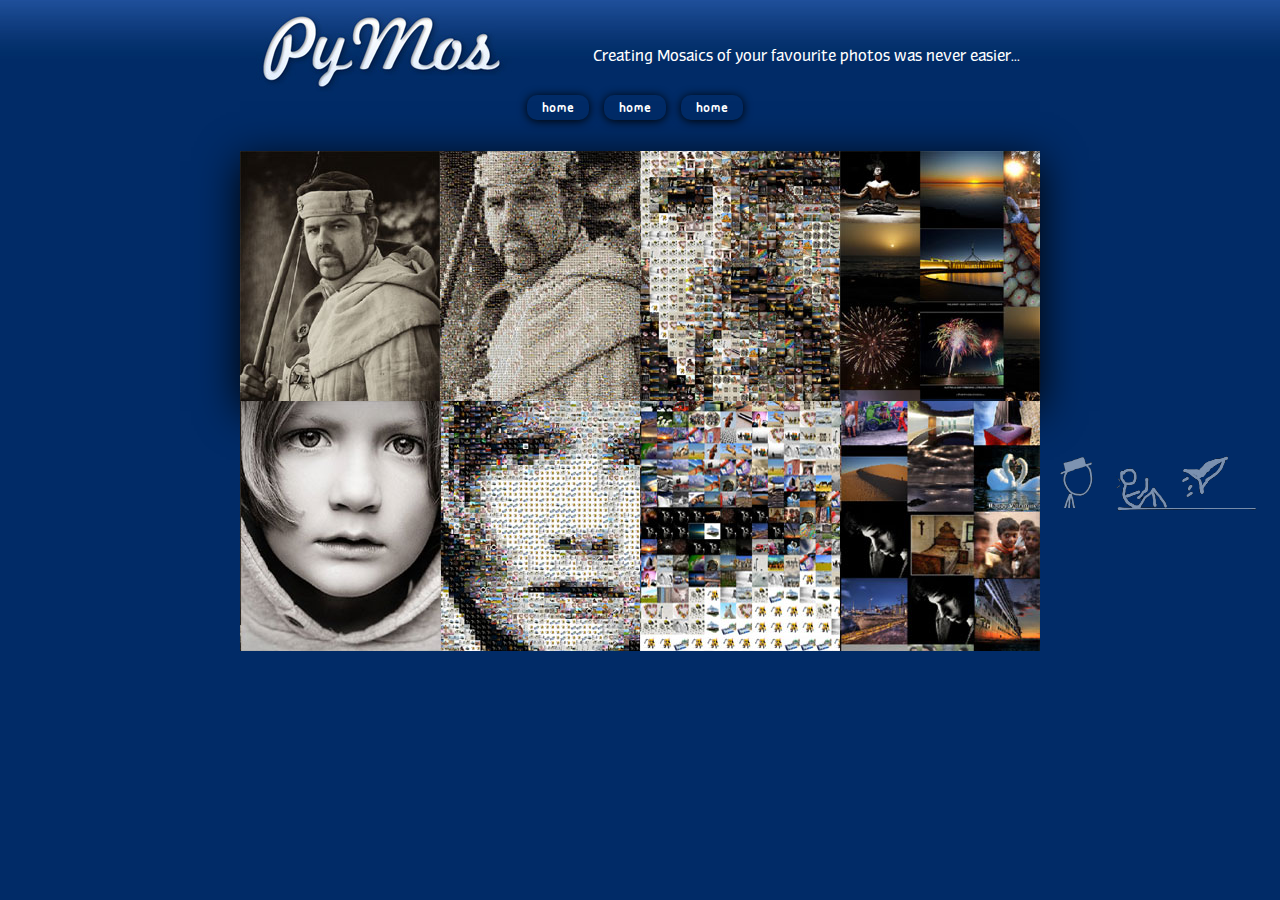
<file: index.html>
<!DOCTYPE html PUBLIC "-//W3C//DTD XHTML 1.0 Strict//EN"
	"http://www.w3.org/TR/xhtml1/DTD/xhtml1-strict.dtd">

<html xmlns="http://www.w3.org/1999/xhtml" xml:lang="en" lang="en">
<head>
	<meta http-equiv="Content-Type" content="text/html; charset=utf-8"/>
	<title>PyMos - make beautiful mosaics on the fly</title>
	<link rel=StyleSheet href="style.css" type="text/css" media=screen>
</head>

<body>
<div id="header">
    <div id="centerrific">
        <a href="/">
            <img src="images/logo.jpg"/>
        </a>
        <p class="slogan">
            Creating Mosaics of your favourite photos was never easier...
        </p>
    </div>
</div>

<div id="content">
    <div class="nav">
        <a href="/">home</a>
        <a href="/">home</a>
        <a href="/">home</a>
    </div>
    <div id="demo">
        <div id="show1">
            <img src="images/show1.jpg"/>
        </div>
        <div id="show2">
            <img src="images/show2.jpg"/>
        </div>
    </div>
</div>

<div id="footer">
</div>

</body>
</html>
</file>
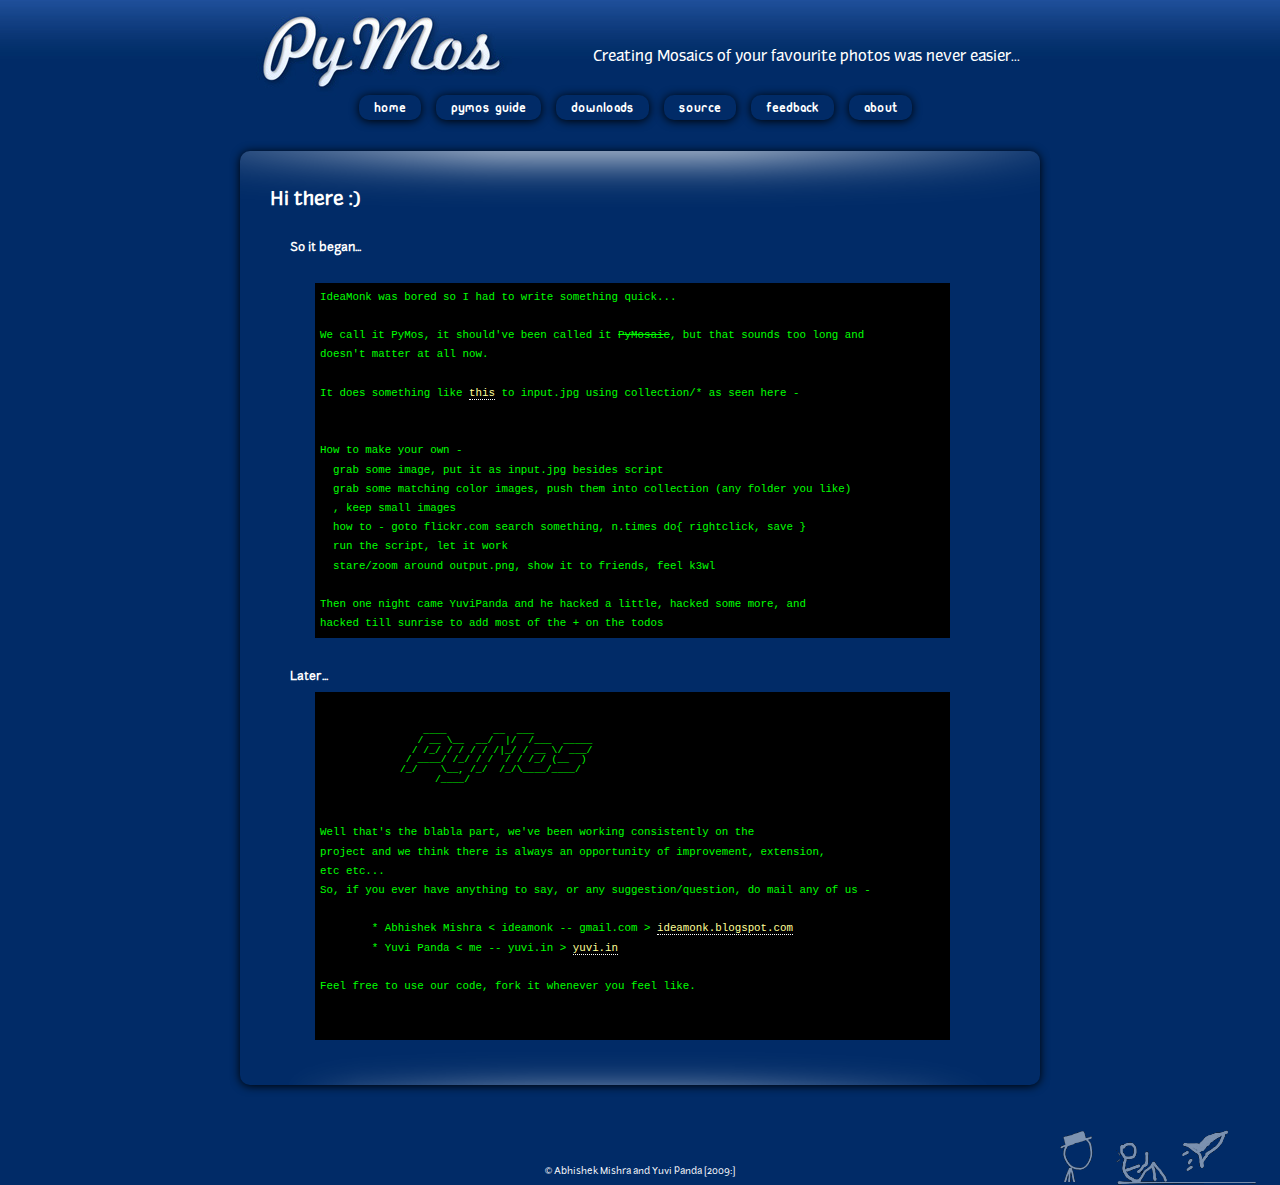
<file: about.html>
<!DOCTYPE html PUBLIC "-//W3C//DTD XHTML 1.0 Strict//EN"
	"http://www.w3.org/TR/xhtml1/DTD/xhtml1-strict.dtd">

<html xmlns="http://www.w3.org/1999/xhtml" xml:lang="en" lang="en">
<head>
	<meta http-equiv="Content-Type" content="text/html; charset=utf-8"/>

    <title>PyMos - make beautiful mosaics on the fly</title>
    
	<link rel=StyleSheet href="style.css" type="text/css" media=screen>
    <script type='text/javascript' src='jq.js'></script>

</head>

<body>
<div id="header">
    <div id="centerrific">
        <a href="index.html">
            <img src="images/logo.jpg"/>
        </a>
        <p class="slogan">
            Creating Mosaics of your favourite photos was never easier...
        </p>
    </div>
</div>

<div id="content">
    <div class="nav">
        <a href="index.html">home</a>
        <a href="guide.html">PyMos guide</a>
        <a href="http://github.com/ideamonk/PyMos/downloads">downloads</a>
        <a href="http://github.com/ideamonk/PyMos/">source</a>
        <a href="http://github.com/ideamonk/PyMos/issues">feedback</a>
        <a href="about.html">about</a>
    </div>
    <div class="text">
    <div class="textclose">
        <h2>Hi there :)</h2>
        <br/>
        <h4> So it began... </h4>
        <br/>
        <div class="minitext">
            <pre>
IdeaMonk was bored so I had to write something quick...

We call it PyMos, it should've been called it <del>PyMosaic</del>, but that sounds too long and
doesn't matter at all now.

It does something like <a href="http://www.flickr.com/photos/ideamonk/4093507538/">this</a> to input.jpg using collection/* as seen here -


How to make your own -
  grab some image, put it as input.jpg besides script
  grab some matching color images, push them into collection (any folder you like)
  , keep small images
  how to - goto flickr.com search something, n.times do{ rightclick, save }
  run the script, let it work
  stare/zoom around output.png, show it to friends, feel k3wl

Then one night came YuviPanda and he hacked a little, hacked some more, and
hacked till sunrise to add most of the + on the todos
</pre>
        </div>
        <br/>
        <h4> Later... </h4>
        <div class="minitext">
            <pre>
            <pre style="line-height:1em;">
                ____        __  ___
               / __ \__  __/  |/  /___  _____
              / /_/ / / / / /|_/ / __ \/ ___/
             / ____/ /_/ / /  / / /_/ (__  )
            /_/    \__, /_/  /_/\____/____/
                  /____/
            </pre>
Well that's the blabla part, we've been working consistently on the
project and we think there is always an opportunity of improvement, extension,
etc etc...
So, if you ever have anything to say, or any suggestion/question, do mail any of us -

        * Abhishek Mishra < ideamonk -- gmail.com > <a href="http://ideamonk.blogspot.com">ideamonk.blogspot.com</a>
        * Yuvi Panda < me -- yuvi.in > <a href="http://yuvi.in/blog/">yuvi.in</a>

Feel free to use our code, fork it whenever you feel like.

    </div>
    </div>
</div>
</div>

<div id="footer">
    <span style="display:block; height:40px"></span>
    <p>&copy; Abhishek Mishra and Yuvi Panda [2009:]</p>
</div>
<!--
Web design by Abhishek Mishra < ideamonk at gmail.com >
Have some web-dev/design work? checkout our website - http://w3ninjas.com
-->

<script type="text/javascript">
var gaJsHost = (("https:" == document.location.protocol) ? "https://ssl." : "http://www.");
document.write(unescape("%3Cscript src='" + gaJsHost + "google-analytics.com/ga.js' type='text/javascript'%3E%3C/script%3E"));
</script>
<script type="text/javascript">
try {
var pageTracker = _gat._getTracker("UA-11533820-1");
pageTracker._trackPageview();
} catch(err) {}</script>

</body>
</html>
</file>
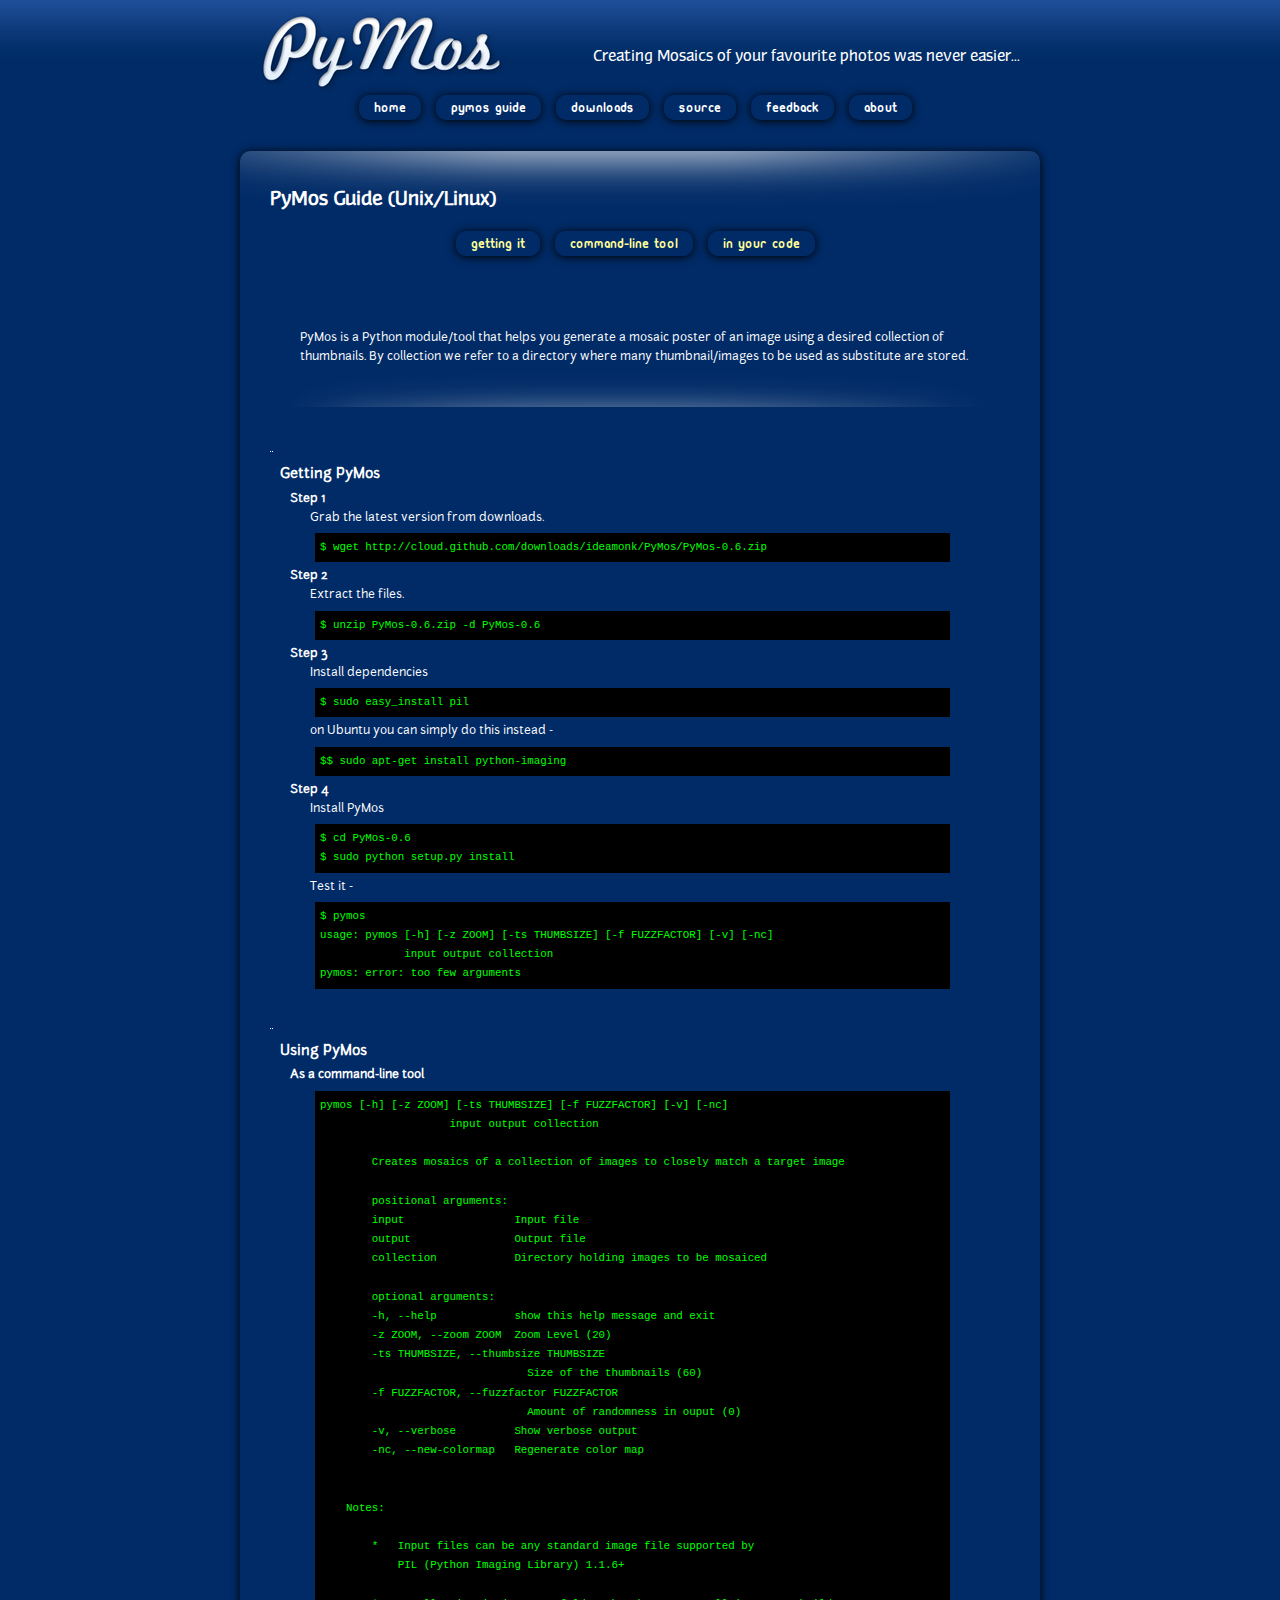
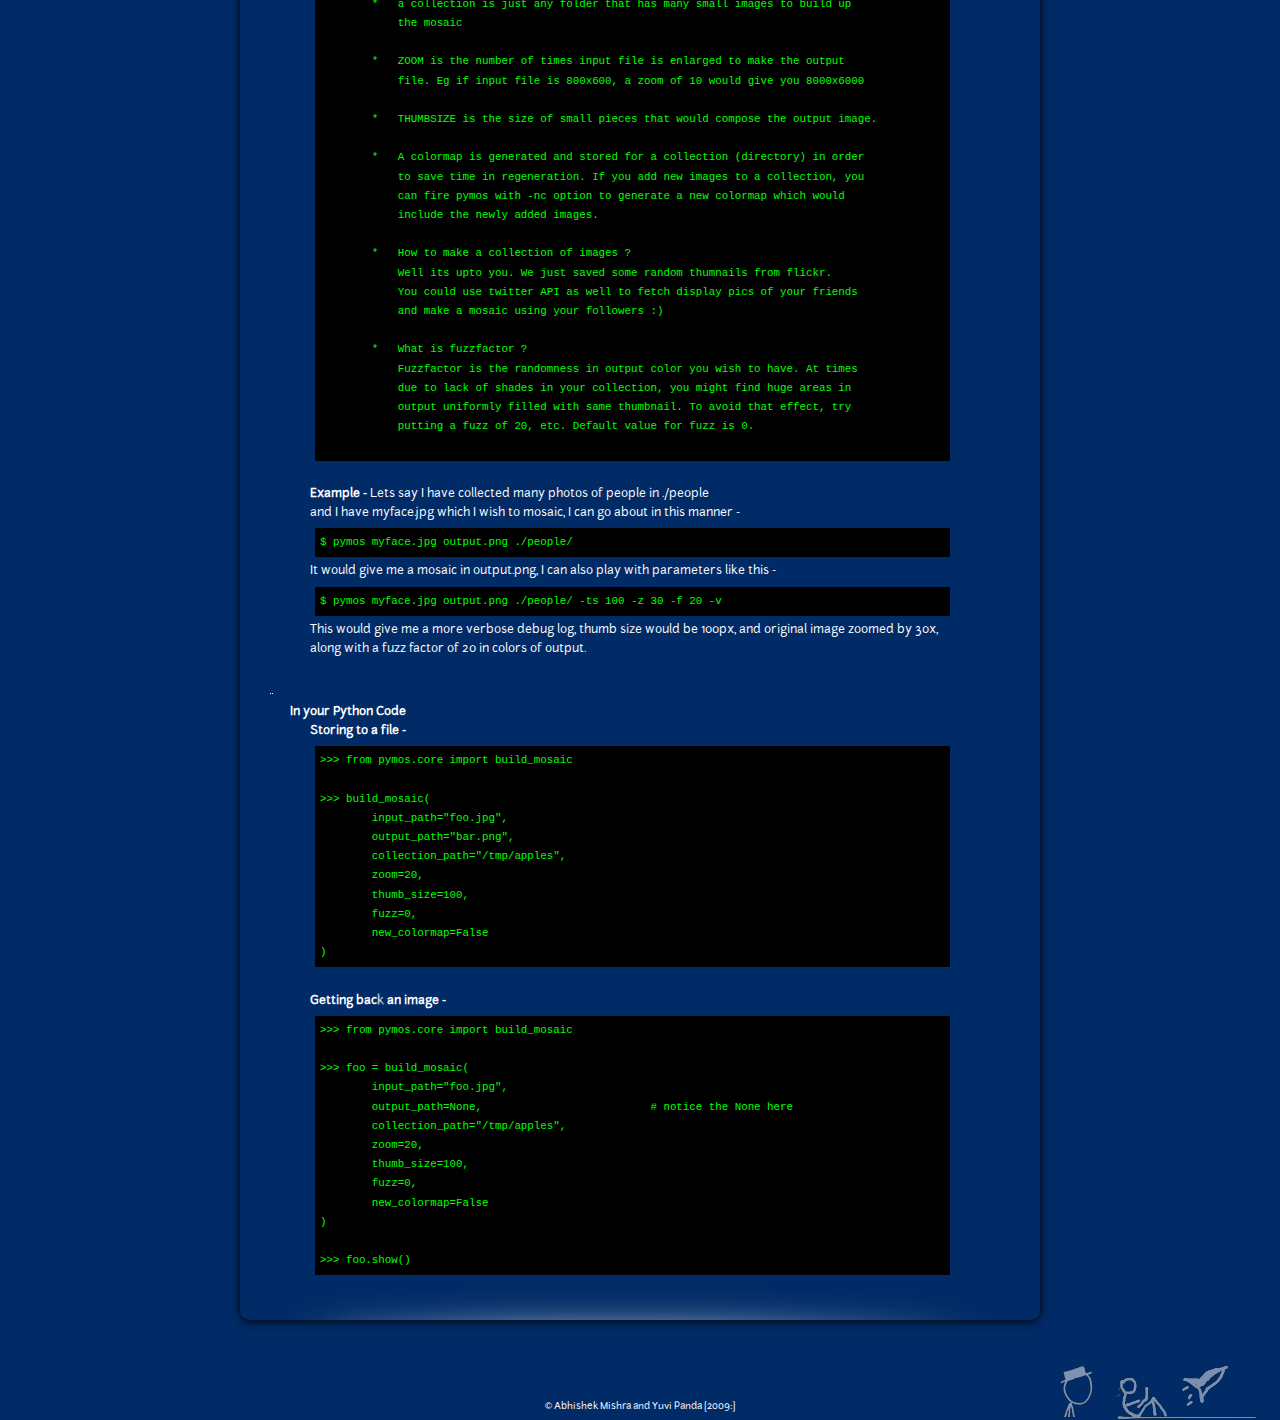
<file: guide.html>
<!DOCTYPE html PUBLIC "-//W3C//DTD XHTML 1.0 Strict//EN"
	"http://www.w3.org/TR/xhtml1/DTD/xhtml1-strict.dtd">

<html xmlns="http://www.w3.org/1999/xhtml" xml:lang="en" lang="en">
<head>
	<meta http-equiv="Content-Type" content="text/html; charset=utf-8"/>

    <title>PyMos - make beautiful mosaics on the fly</title>
    
	<link rel=StyleSheet href="style.css" type="text/css" media=screen>
    <script type='text/javascript' src='jq.js'></script>
</head>

<body>
<div id="header">
    <div id="centerrific">
        <a href="index.html">
            <img src="images/logo.jpg"/>
        </a>
        <p class="slogan">
            Creating Mosaics of your favourite photos was never easier...
        </p>
    </div>
</div>

<div id="content">
    <div class="nav">
        <a href="index.html">home</a>
        <a href="guide.html">PyMos guide</a>
        <a href="http://github.com/ideamonk/PyMos/downloads">downloads</a>
        <a href="http://github.com/ideamonk/PyMos/">source</a>
        <a href="http://github.com/ideamonk/PyMos/issues">feedback</a>
        <a href="about.html">about</a>
    </div>

    <div class="text">
    <div class="textclose">
        <h2>PyMos Guide (Unix/Linux)</h2>
        <br/>
        <div class="nav">
            <a href="#getting">getting it</a>
            <a href="#cmdline">command-line tool</a>
            <a href="#code">in your code</a>
        </div>
        <div class="textclose">
            PyMos is a Python module/tool that helps you generate a mosaic poster of an image
            using a desired collection of thumbnails. By collection we refer to a directory
            where many thumbnail/images to be used as substitute are stored.
        </div>
        </p>
        <br/>
        <a name="getting">&nbsp;</a>
        <br/>
        <h3>Getting PyMos</h3>

        <h4>Step 1</h4>
        <div class="minitext">
            Grab the latest version from downloads.<br/>
            <pre>$ wget http://cloud.github.com/downloads/ideamonk/PyMos/PyMos-0.6.zip </pre>
        </div>

        
        <h4>Step 2</h4>
        <div class="minitext">
            Extract the files.<br/>
            <pre>$ unzip PyMos-0.6.zip -d PyMos-0.6</pre>
        </div>

        <h4>Step 3</h4>
        <div class="minitext">
            Install dependencies<br/>
            <pre>
$ sudo easy_install pil </pre>
            on Ubuntu you can simply do this instead -
            <pre>$$ sudo apt-get install python-imaging</pre>
        </div>

        <h4>Step 4</h4>
        <div class="minitext">
        
            Install PyMos<br/>
            <pre>$ cd PyMos-0.6
$ sudo python setup.py install</pre>
            Test it - <br/>
            <pre>$ pymos
usage: pymos [-h] [-z ZOOM] [-ts THUMBSIZE] [-f FUZZFACTOR] [-v] [-nc]
             input output collection
pymos: error: too few arguments</pre>
        </div>

        <br/>
        <a name="cmdline">&nbsp;</a>
        <br/>
        
        <h3>Using PyMos</h3>
        <h4>As a command-line tool</h4>
        <div class="minitext">
        <pre>
pymos [-h] [-z ZOOM] [-ts THUMBSIZE] [-f FUZZFACTOR] [-v] [-nc]
                    input output collection

        Creates mosaics of a collection of images to closely match a target image

        positional arguments:
        input                 Input file
        output                Output file
        collection            Directory holding images to be mosaiced

        optional arguments:
        -h, --help            show this help message and exit
        -z ZOOM, --zoom ZOOM  Zoom Level (20)
        -ts THUMBSIZE, --thumbsize THUMBSIZE
                                Size of the thumbnails (60)
        -f FUZZFACTOR, --fuzzfactor FUZZFACTOR
                                Amount of randomness in ouput (0)
        -v, --verbose         Show verbose output
        -nc, --new-colormap   Regenerate color map


    Notes:

        *   Input files can be any standard image file supported by
            PIL (Python Imaging Library) 1.1.6+

        *   a collection is just any folder that has many small images to build up
            the mosaic

        *   ZOOM is the number of times input file is enlarged to make the output
            file. Eg if input file is 800x600, a zoom of 10 would give you 8000x6000

        *   THUMBSIZE is the size of small pieces that would compose the output image.

        *   A colormap is generated and stored for a collection (directory) in order
            to save time in regeneration. If you add new images to a collection, you
            can fire pymos with -nc option to generate a new colormap which would
            include the newly added images.

        *   How to make a collection of images ?
            Well its upto you. We just saved some random thumnails from flickr.
            You could use twitter API as well to fetch display pics of your friends
            and make a mosaic using your followers :)
            
        *   What is fuzzfactor ?
            Fuzzfactor is the randomness in output color you wish to have. At times
            due to lack of shades in your collection, you might find huge areas in
            output uniformly filled with same thumbnail. To avoid that effect, try
            putting a fuzz of 20, etc. Default value for fuzz is 0.
            </pre>
            <br/>
            <strong>Example -</strong>
            Lets say I have collected many photos of people in ./people
            <br/>
            and I have myface.jpg which I wish to mosaic, I can go about in this manner -
            <br/>
            <pre>$ pymos myface.jpg output.png ./people/  </pre>
            It would give me a mosaic in output.png, I can also play with parameters like this -
            <br/>
            <pre>$ pymos myface.jpg output.png ./people/ -ts 100 -z 30 -f 20 -v</pre>
            This would give me a more verbose debug log, thumb size would be 100px, and original image zoomed by 30x, <br/>
            along with a fuzz factor of 20 in colors of output.
            
        </div>
        <br/>
        <a name="code">&nbsp;</a>
        <br/>
        <h4>In your Python Code</h4>
        <div class="minitext">
            <strong>Storing to a file -</strong><br/>
            <pre>>>> from pymos.core import build_mosaic

>>> build_mosaic(
        input_path="foo.jpg",
        output_path="bar.png",
        collection_path="/tmp/apples",
        zoom=20,
        thumb_size=100,
        fuzz=0,
        new_colormap=False
)</pre>
        <br/>
        <strong>Getting back an image -</strong><br/>
            <pre>>>> from pymos.core import build_mosaic

>>> foo = build_mosaic(
        input_path="foo.jpg",
        output_path=None,                          # notice the None here
        collection_path="/tmp/apples",
        zoom=20,
        thumb_size=100,
        fuzz=0,
        new_colormap=False
)

>>> foo.show()</pre>
        </div>
    </div>
    </div>
</div>

<div id="footer">
    <span style="display:block; height:40px"></span>
    <p>&copy; Abhishek Mishra and Yuvi Panda [2009:]</p>
</div>
<!--
Web design by Abhishek Mishra < ideamonk at gmail.com >
Have some web-dev/design work? checkout our website - http://w3ninjas.com    
-->

<script type="text/javascript">
var gaJsHost = (("https:" == document.location.protocol) ? "https://ssl." : "http://www.");
document.write(unescape("%3Cscript src='" + gaJsHost + "google-analytics.com/ga.js' type='text/javascript'%3E%3C/script%3E"));
</script>
<script type="text/javascript">
try {
var pageTracker = _gat._getTracker("UA-11533820-1");
pageTracker._trackPageview();
} catch(err) {}</script>

</body>
</html>
</file>
<file: style.css>
@charset "UTF-8";

@font-face {
    font-family: "junction";
    src: url(fonts/junction.otf) format("opentype");
}

@font-face {
    font-family: "Myndraine";
    src: url(fonts/Myndraine.otf) format("opentype");
}

@font-face {
    font-family: "Ubuntu";
    src: url(fonts/Ubuntu-Title.ttf);
}

* {
    margin: 0px;
    padding: 0px;
    border: 0px;
}

body{
    background-color: #012B67;
    text-align: center;          /* for ie */
    color:#ffffff;
    font-family: "junction", Helvetica, Verdana, Arial, serif;
    font-size:12px;
}

a {
    color: #ffffff;
    text-decoration: none;
}

h2 {
    font-family: "Myndraine";
    margin-bottom:5px;
}
h3 {
    margin-top:10px;
    padding-left:10px;
}
h4 {
    margin-top:5px;
    padding-left:20px;
}

#content {
    width: 800px;
    margin: 0px auto;
    text-align: left;            /* restoration of ie hack */
}

#header {
    width: 100%;
    height: 100px;
    background: url(images/headslice.jpg) repeat-x;
    display: block;
    clear: both;
    text-align:left;
}

#centerrific {
    width: 800px;
    margin: 0px auto;
}

#centerrific .slogan{
    font-family: "Myndraine";
    float: right;
    margin-right: 20px;
    margin-top: 50px;
    font-size: 1.2em;
}

.nav {
    width: 100%;
    font-family: "Ubuntu", monaco, monospace, verdana, arial, georgia, serif;
    font-size: 1.2em;
    /*font-weight: bold;*/
    text-align: center;
    padding-bottom: 5px;
    margin-bottom: 30px;
}

.nav a {
    /*background: #97C8FE;
    color: #012B67;*/
    padding: 5px 15px;
    margin-right: 10px;
    -moz-border-radius: 10px;
    -webkit-border-radius: 10px;
    -moz-box-shadow: 0 1px 10px #000;
    -webkit-box-shadow: 0 1px 10px #000;
}
.nav a:hover {
    background: #012B67;
    color: #ffffff;
    text-shadow: 0 2px 2px rgba(69,187,255,0.25);
    -moz-box-shadow: 0 1px 10px #fff;
    -webkit-box-shadow: 0 1px 10px #fff;
}

#demo {
    display:block;
    width:100%;
    height:250px;
    -moz-box-shadow: 0 10px 40px #000;
    -webkit-box-shadow: 0 10px 40px #000;
    margin-bottom: 50px;
}

#show1 {
    width:800px;
    height:250px;
    background: url(images/show1.jpg) no-repeat;
    margin:0px auto;
}

#show2 {
    width:800px;
    height:250px;
    background: url(images/show2.jpg) no-repeat;
    margin:0px auto;
}

.text {
    -moz-border-radius: 10px;
    -webkit-border-radius: 10px;
    -moz-box-shadow: 0 1px 10px #000;
    -webkit-box-shadow: 0 1px 10px #000;
    background: url(images/topshade.png) top center no-repeat;
}

.textclose {
    display:block;
    margin: 10px; padding: 40px 20px;
    font-family: "junction", verdana, arial, serif;
    line-height: 1.6em;
    background: url(images/bottomshade.png) bottom center no-repeat;
}

.text a {
    color: #ffff99;
    border-bottom:1px dotted #ffffff;
}
.text .minitext {
    padding-left: 40px;
}
.text .minitext pre{
    padding:5px;
    color: #00ff00;
    background-color:#000;
    margin:5px;
    margin-right:60px;
    font-family: Consolas, Monospace, Monaco, "Courier New";
    font-size:0.9em;
}
.textclose .nav a{
    text-decoration:none;
    border:0px;
}

#footer {
    margin-top: 40px;
    background: url(images/pandamonkium.png) bottom right no-repeat;
    height: 60px;
    text-align: center;
    font-size: 0.8em;
    clear: both;
    display: block;
}
</file>
